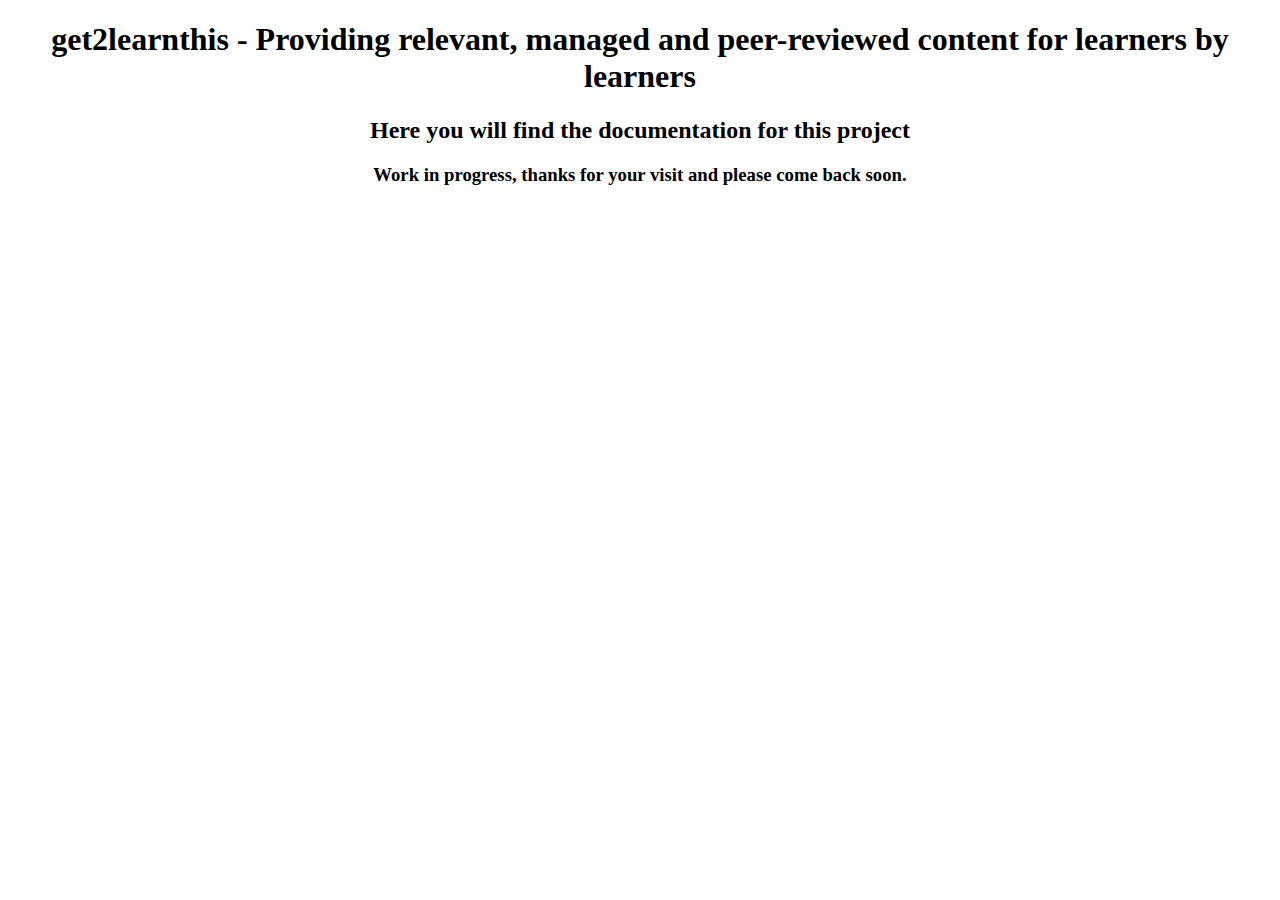
<file: index.html>
<!DOCTYPE html>
<html lang="en">
<head>
    <meta charset="UTF-8">
    <meta http-equiv="X-UA-Compatible" content="IE=edge">
    <meta name="viewport" content="width=device-width, initial-scale=1.0">
    <title>get2learnthis - Providing relevant, managed and peer-reviewed content for learners by learners</title>
</head>
<body>
    <h1 style="text-align: center;">get2learnthis - Providing relevant, managed and peer-reviewed content for learners by learners</h1>
    <h2 style="text-align: center;">Here you will find the documentation for this project</h2>
    <h3 style="text-align: center;">Work in progress, thanks for your visit and please come back soon.</h3>
</body>
</html>
</file>
